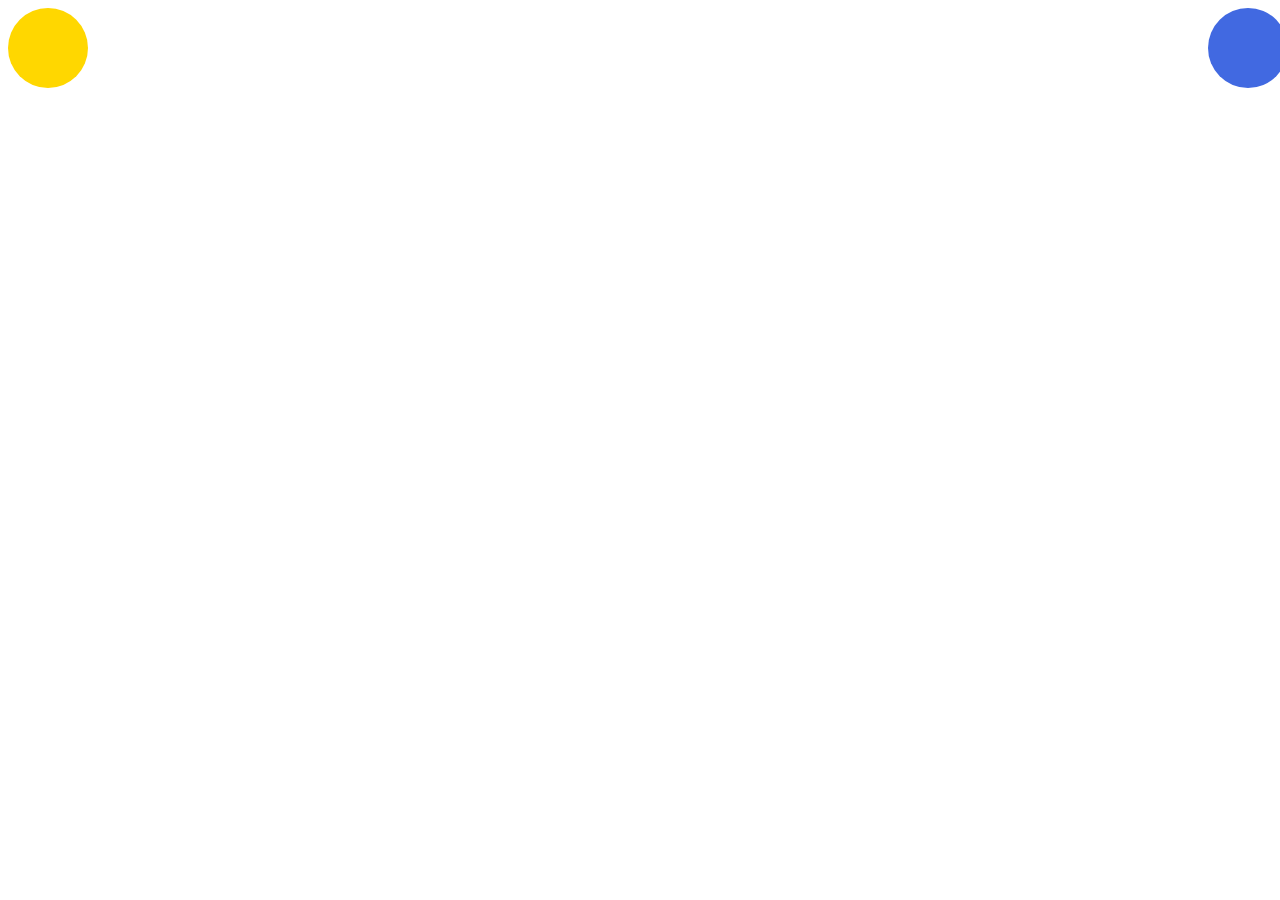
<file: item01/index.html>
<!DOCTYPE html>
<html lang="en">
<head>
    <meta charset="UTF-8">
    <meta name="viewport" content="width=device-width, initial-scale=1.0">
    <title>Document</title>
    <link rel="stylesheet" href="style.css">
</head>
<body>
    <div class="ball1"></div>
    <div class="ball2"></div>
</body>
</html>
</file>
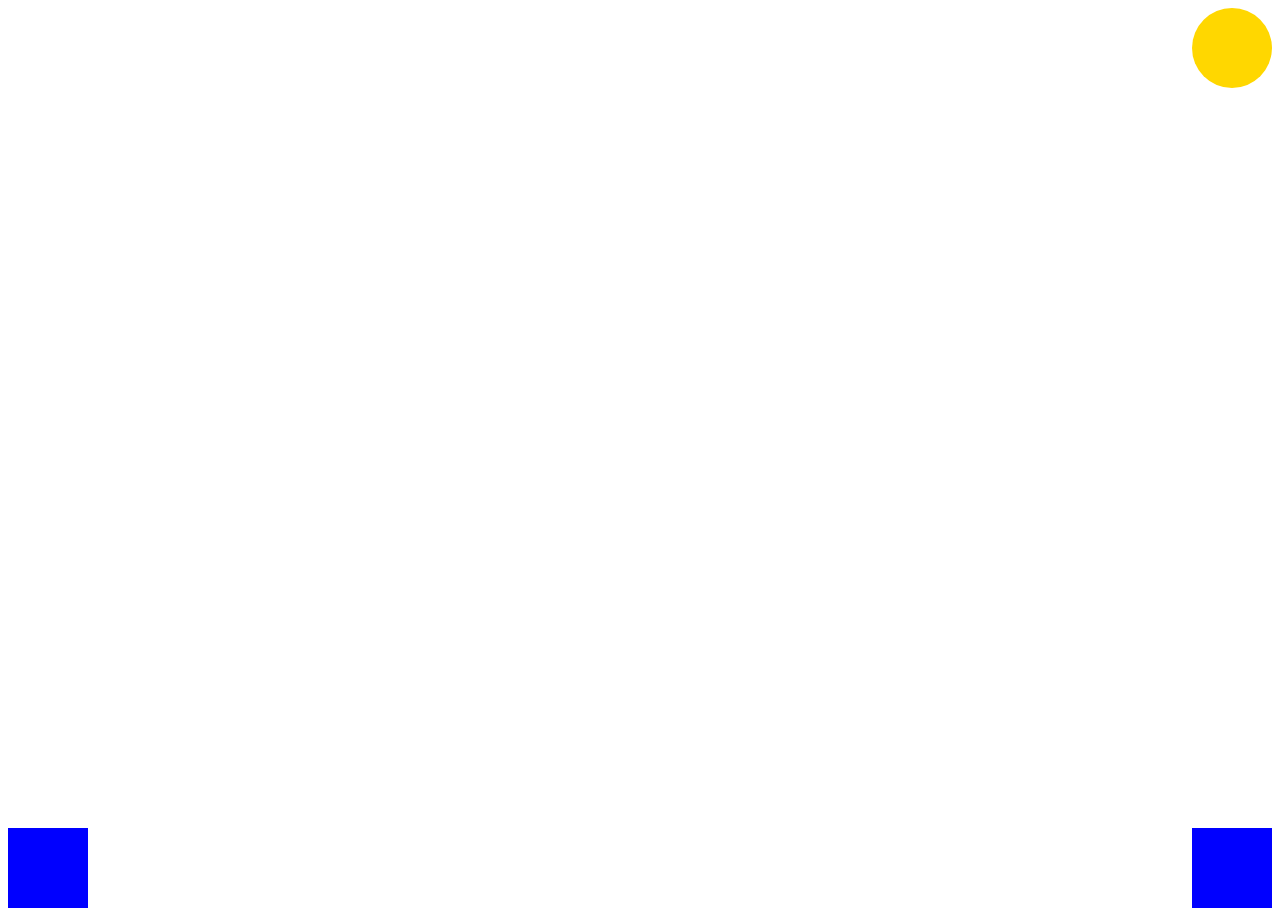
<file: item02/index.html>
<!DOCTYPE html>
<html lang="en">
<head>
    <meta charset="UTF-8">
    <meta name="viewport" content="width=device-width, initial-scale=1.0">
    <title>Document</title>
    <link rel="stylesheet" href="style.css">
</head>
<body>
    <div class="squares">
        <div id="square1"></div>
        <div id="square2"></div>
    </div>
    <div id="ball"></div>
</body>
</html>
</file>
<file: item01/style.css>
body {
    display: flex;
    justify-content: space-between;
    width: 100vw;
}

.ball1,
.ball2 {
    width: 80px;
    height: 80px;
    border-radius: 100%;

}

.ball1 {
    background-color: gold;
}

.ball2 {
    background-color: royalblue;
}
</file>
<file: item02/style.css>
body {
    display: flex;
    flex-direction: column-reverse;
    justify-content: space-between;
    height: 100vh;
}

#ball {
    width: 80px;
    height: 80px;
    border-radius: 100%;
    background-color: gold;
    align-self: end;
}

.squares {
    display: flex;
    flex-direction: row;
    justify-content: space-between;
}

#square1, #square2 {
    width: 80px;
    height: 80px;
    background-color: blue;
}
</file>
